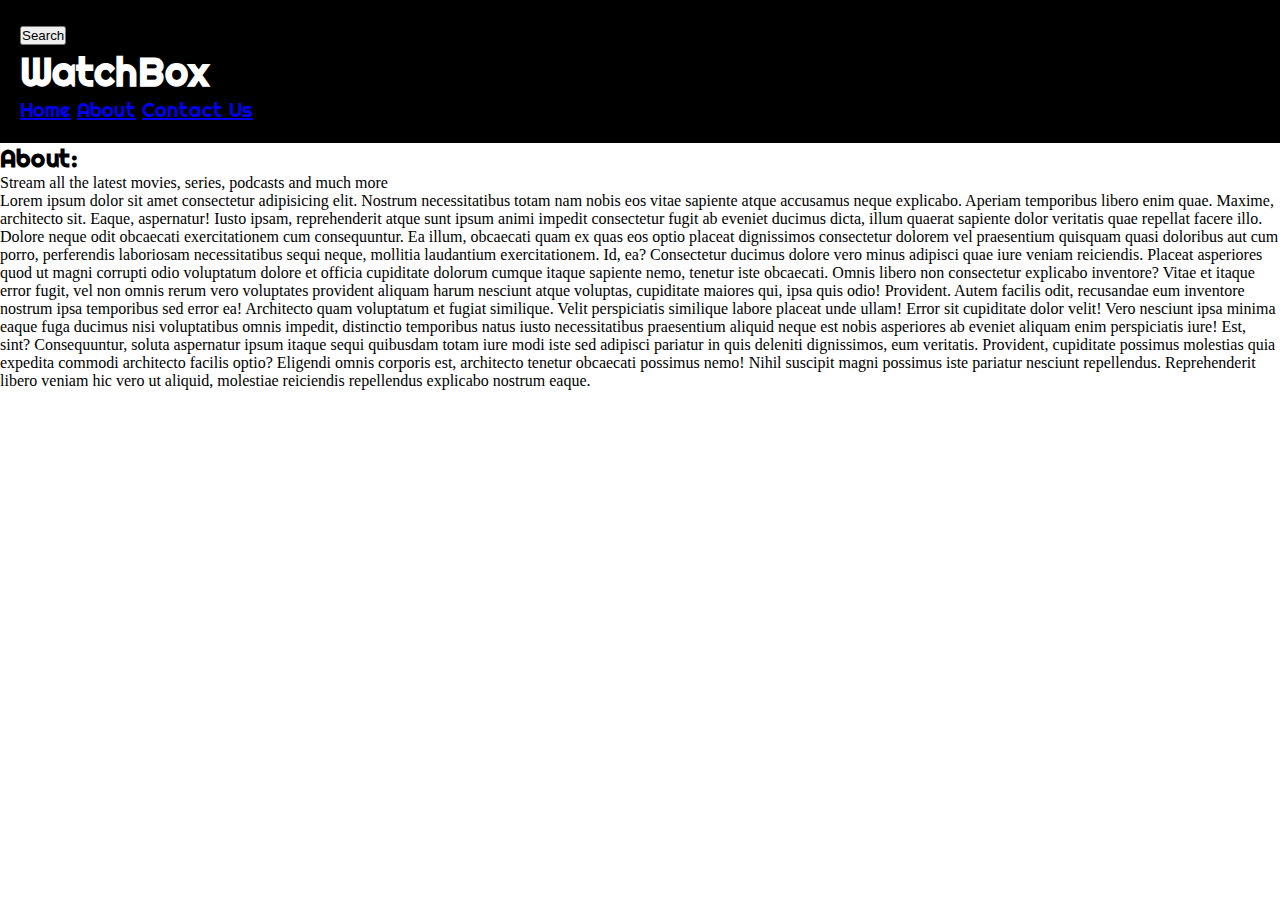
<file: About.html>
<!DOCTYPE html>
<html lang="en">
<head>
    <meta charset="UTF-8">
    <meta http-equiv="X-UA-Compatible" content="IE=edge">
    <meta name="viewport" content="width=device-width, initial-scale=1.0">
    <link rel="stylesheet" href="/css/About.css">
    <title>ABOUT</title>
</head>
<body>
    <header>
        <button><a href="#"></a>Search</button>
        <h1>
            WatchBox         
        </h1>
        <div class="topnav">
            <a href="#">Home</a>
            <a href="#">About</a>
            <a href="#">Contact Us</a>
        </div>
    </header>
    <p style="background-image:('../img/peakpx.jpg');" ></p>
        <div class="About">
            <navbar>
                <h2>
                    About:
                </h2>
                <p> 
                Stream all the latest movies, series, podcasts and much more <br>
                Lorem ipsum dolor sit amet consectetur adipisicing elit. Nostrum necessitatibus totam nam nobis eos vitae sapiente atque accusamus neque explicabo. Aperiam temporibus libero enim quae. Maxime, architecto sit. Eaque, aspernatur!
                Iusto ipsam, reprehenderit atque sunt ipsum animi impedit consectetur fugit ab eveniet ducimus dicta, illum quaerat sapiente dolor veritatis quae repellat facere illo. Dolore neque odit obcaecati exercitationem cum consequuntur.
                Ea illum, obcaecati quam ex quas eos optio placeat dignissimos consectetur dolorem vel praesentium quisquam quasi doloribus aut cum porro, perferendis laboriosam necessitatibus sequi neque, mollitia laudantium exercitationem. Id, ea?
                Consectetur ducimus dolore vero minus adipisci quae iure veniam reiciendis. Placeat asperiores quod ut magni corrupti odio voluptatum dolore et officia cupiditate dolorum cumque itaque sapiente nemo, tenetur iste obcaecati.
                Omnis libero non consectetur explicabo inventore? Vitae et itaque error fugit, vel non omnis rerum vero voluptates provident aliquam harum nesciunt atque voluptas, cupiditate maiores qui, ipsa quis odio! Provident.
                Autem facilis odit, recusandae eum inventore nostrum ipsa temporibus sed error ea! Architecto quam voluptatum et fugiat similique. Velit perspiciatis similique labore placeat unde ullam! Error sit cupiditate dolor velit!
                Vero nesciunt ipsa minima eaque fuga ducimus nisi voluptatibus omnis impedit, distinctio temporibus natus iusto necessitatibus praesentium aliquid neque est nobis asperiores ab eveniet aliquam enim perspiciatis iure! Est, sint?
                Consequuntur, soluta aspernatur ipsum itaque sequi quibusdam totam iure modi iste sed adipisci pariatur in quis deleniti dignissimos, eum veritatis. Provident, cupiditate possimus molestias quia expedita commodi architecto facilis optio?
                Eligendi omnis corporis est, architecto tenetur obcaecati possimus nemo! Nihil suscipit magni possimus iste pariatur nesciunt repellendus. Reprehenderit libero veniam hic vero ut aliquid, molestiae reiciendis repellendus explicabo nostrum eaque.
                </p>
                <h2>
                </h2>
            </navbar>
        </div>
       
    </header>
   
</body>
</html>
</file>
<file: css/About.css>
@import url('https://fonts.googleapis.com/css2?family=Righteous&display=swap');
*{
    margin: 0;
    padding: 0;
    box-sizing: border-box;
}

header {
    color: white;
    background-color: black;
    font-family: 'Righteous', cursive;
    font-size: 20px;
    padding: 20px;
}
h2{
    font-family: 'Righteous', cursive
}
.background {
    min-height: 100vh;
    display: flex;
    justify-content: center;
    align-items: center;
    position: relative;
}
/* .background::before {
    content:'';
    background-image: url(../img/peakpx.jpg);
    background-repeat: no-repeat;
    background-size: cover;
    background-position: center;
    position: absolute;
    top: 0;
    left: 0;
    right: 0;
    bottom: 0;
    opacity: 0.58; */

body {
  background-repeat: no-repeat;
  background-attachment: fixed;
  background-size: 100% 100%;
}

button:hover {
    color: blue;
    float: right
}
</file>
